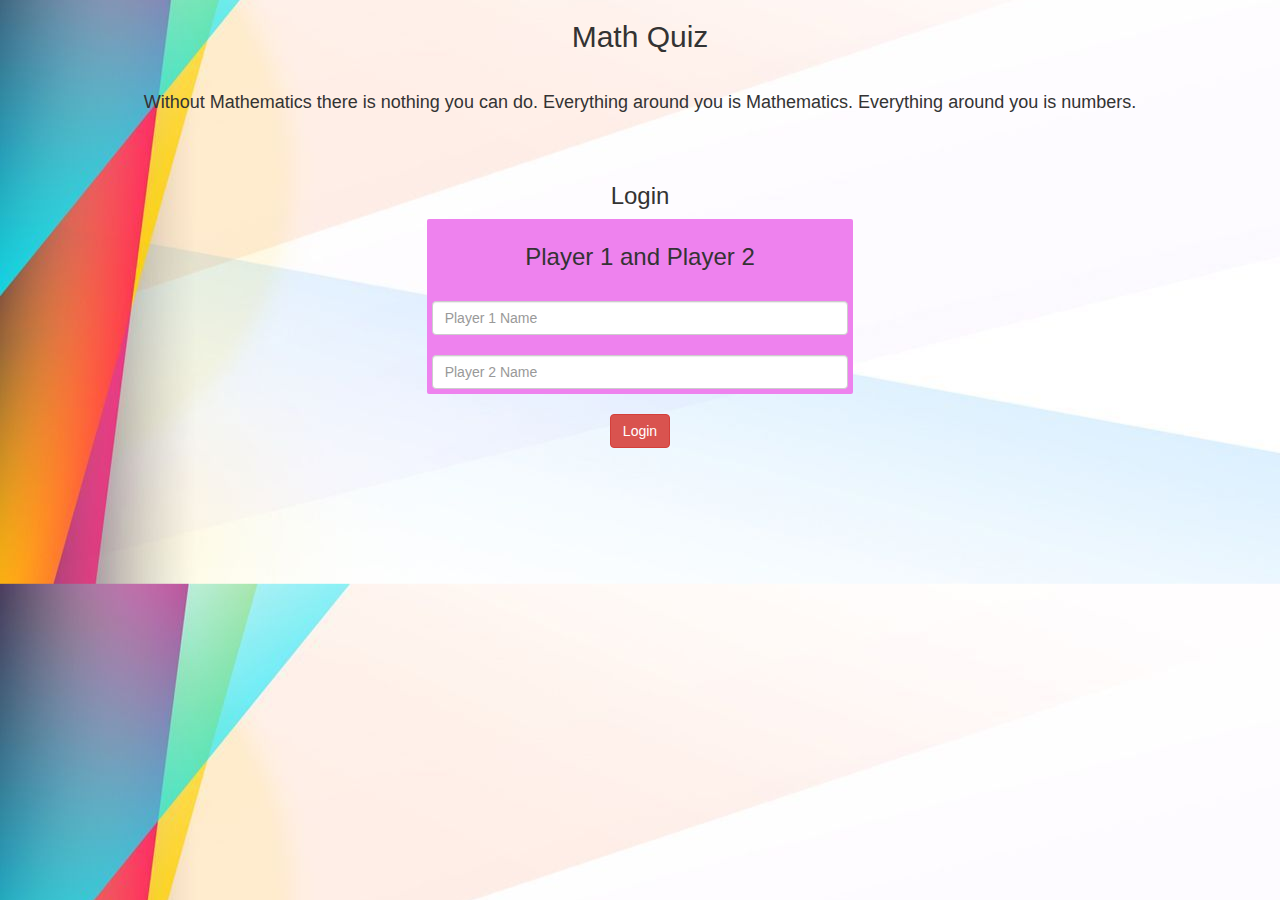
<file: index.html>
<!DOCTYPE html>
<html>
<head>
	<title>Math Quiz</title>

<meta name="viewport" content="width=device-width, initial-scale=1">
<link rel="stylesheet" href="https://maxcdn.bootstrapcdn.com/bootstrap/3.4.0/css/bootstrap.min.css">
<script src="https://ajax.googleapis.com/ajax/libs/jquery/3.4.1/jquery.min.js"></script>
<script src="https://maxcdn.bootstrapcdn.com/bootstrap/3.4.0/js/bootstrap.min.js"></script>

<link rel="stylesheet" href="style.css">
<script src="main.js"></script>
</head>
<body class="body_background">
	<center>
	<h2>Math Quiz</h2>
	<br>
	<h4>Without Mathematics there is nothing you can do. Everything around you is Mathematics. Everything around you is numbers.</h4>
	<br><br>
	<h3>Login</h3>
	<div class="col-lg-4 col-sm-8 col-xs-11 login_div1">
		<h3>Player 1 and Player 2</h3>
		<br>
		<input type="text" id="player1_name_input" class="form-control" placeholder="Player 1 Name">
		<br>
		<input type="text" id="player2_name_input" class="form-control" placeholder="Player 2 Name">
		</div>
	<br>
	<button class="btn btn-danger" onclick="addUser()">Login</button>
	</center>
</body>
</html>
</file>
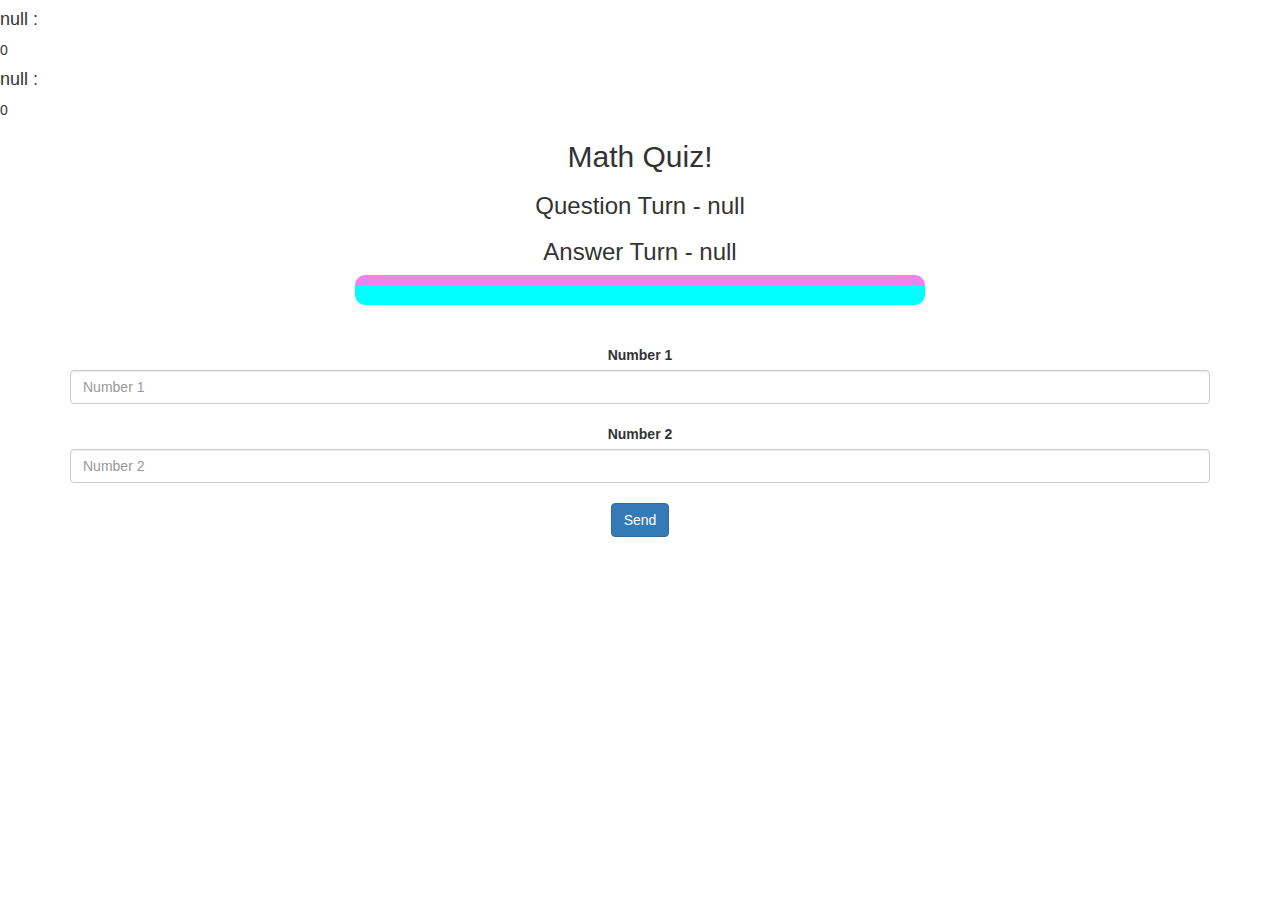
<file: index1.html>
<!DOCTYPE html>
<html>
<head>
	<title>Math Quiz</title>

<meta name="viewport" content="width=device-width, initial-scale=1">
<link rel="stylesheet" href="https://maxcdn.bootstrapcdn.com/bootstrap/3.4.0/css/bootstrap.min.css">
<script src="https://ajax.googleapis.com/ajax/libs/jquery/3.4.1/jquery.min.js"></script>
<script src="https://maxcdn.bootstrapcdn.com/bootstrap/3.4.0/js/bootstrap.min.js"></script>

<link rel="stylesheet" href="style.css">
<script src="main1.js"></script>
</head>
<body  onload="game()">
		<div>
			<h4 id="player1_name">..</h4>
		<span id="player1_score"></span>
		<br>
		<h4 id="player2_name">..</h4>
		<span id="player2_score"></span>
		</div>
		<div class="container">
			<center>
				<h2>Math Quiz!</h2>
				<h3 id="player_question">..</h3>
				<h3 id="player_answer">..</h3>
				<div id="output" class="col-lg-6"></div>
				<br><br>
				<label>Number 1</label>
				<input type="text" class="form-control" id="number_1" placeholder="Number 1">
				<br>
				<label>Number 2</label>
				<input type="text" class="form-control" id="number_2" placeholder="Number 2">
				<br>
				<button class="btn btn-primary" onclick="send()">Send</button>
			</center>
		</div>
	</body>
	</html>
</body>
</html>
</file>
<file: style.css>
.body_background 
{
    background-image: url("backgrond.jpeg");
    background-position: center;
    background-size: cover;
}
.login_div1
	{
		background-color: violet;
		padding: 5px;
		float: none;
		border-radius: 2px;
	}
	#output
{
background: cyan;
border-radius: 10px;
border-top: 10px solid violet;
padding: 10px;
float: none;
text-align: left;
}
</file>
